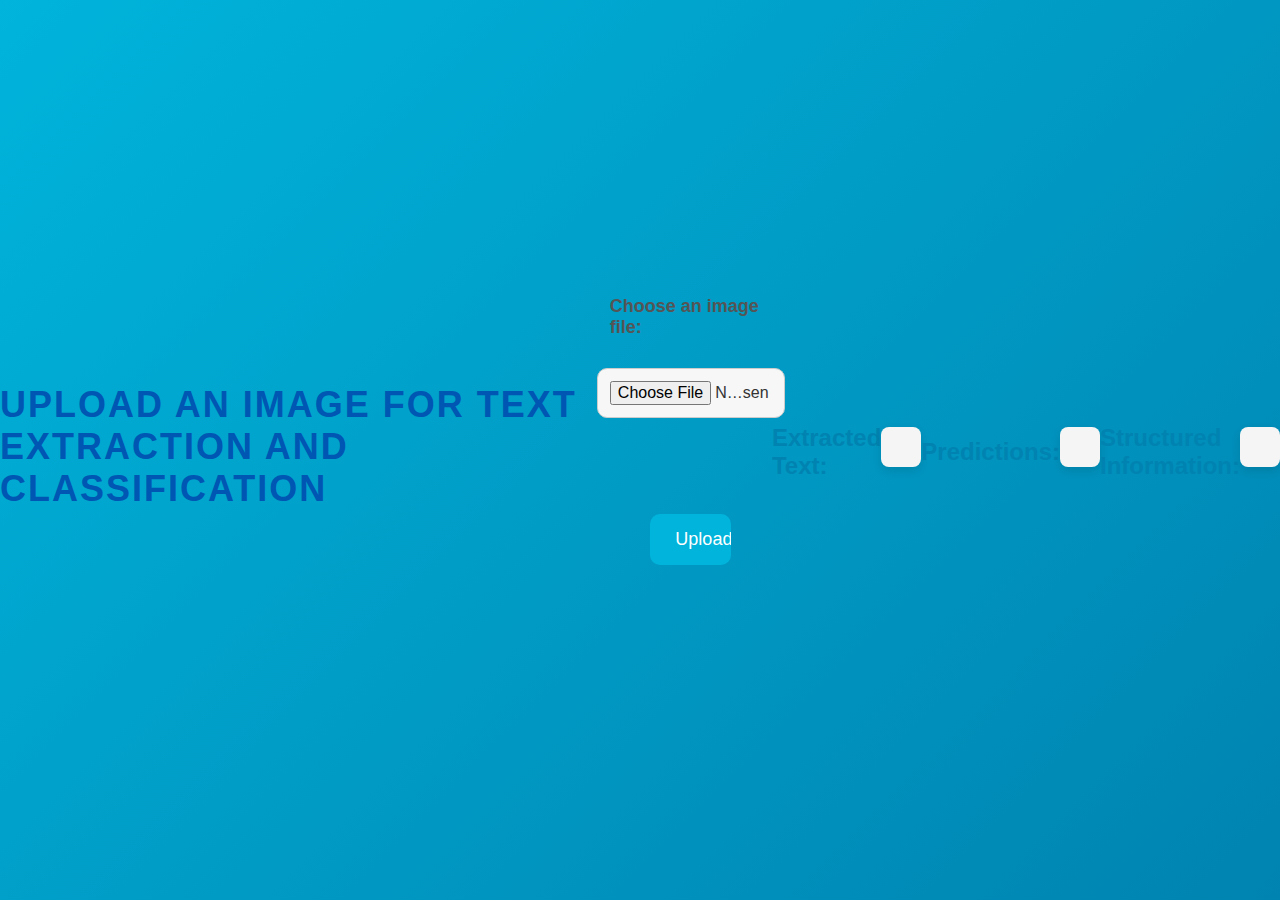
<file: templates/index.html>
<!DOCTYPE html>
<html lang="en">
<head>
    <meta charset="UTF-8">
    <meta name="viewport" content="width=device-width, initial-scale=1.0">
    <title>Text Extraction and Classification</title>
    <link rel="stylesheet" href="/static/indexstyle.css">
 <!-- Link to your CSS file -->
</head>
<body>
    <h1>Upload an Image for Text Extraction and Classification</h1>
    <form action="/upload" method="POST" enctype="multipart/form-data">
        <label for="file">Choose an image file:</label>
        <input type="file" name="file" id="file" accept="image/*" required><br><br>
        <input type="submit" value="Upload Image">
    </form>

    <h2>Extracted Text:</h2>
    <pre id="extracted-text"></pre>

    <h2>Predictions:</h2>
    <pre id="predictions"></pre>

    <h2>Structured Information:</h2>
    <pre id="structured-info"></pre>

    <script>
        const form = document.querySelector('form');
        form.addEventListener('submit', async (e) => {
            e.preventDefault();
            const formData = new FormData(form);

            const response = await fetch('/upload', {
                method: 'POST',
                body: formData
            });

            const data = await response.json();

            // Display the extracted text, predictions, and structured info
            document.getElementById('extracted-text').textContent = data.extracted_text;
            document.getElementById('predictions').textContent = JSON.stringify(data.predictions, null, 2);
            document.getElementById('structured-info').textContent = JSON.stringify(data.structured_info, null, 2);
        });
    </script>
</body>
</html>
</file>
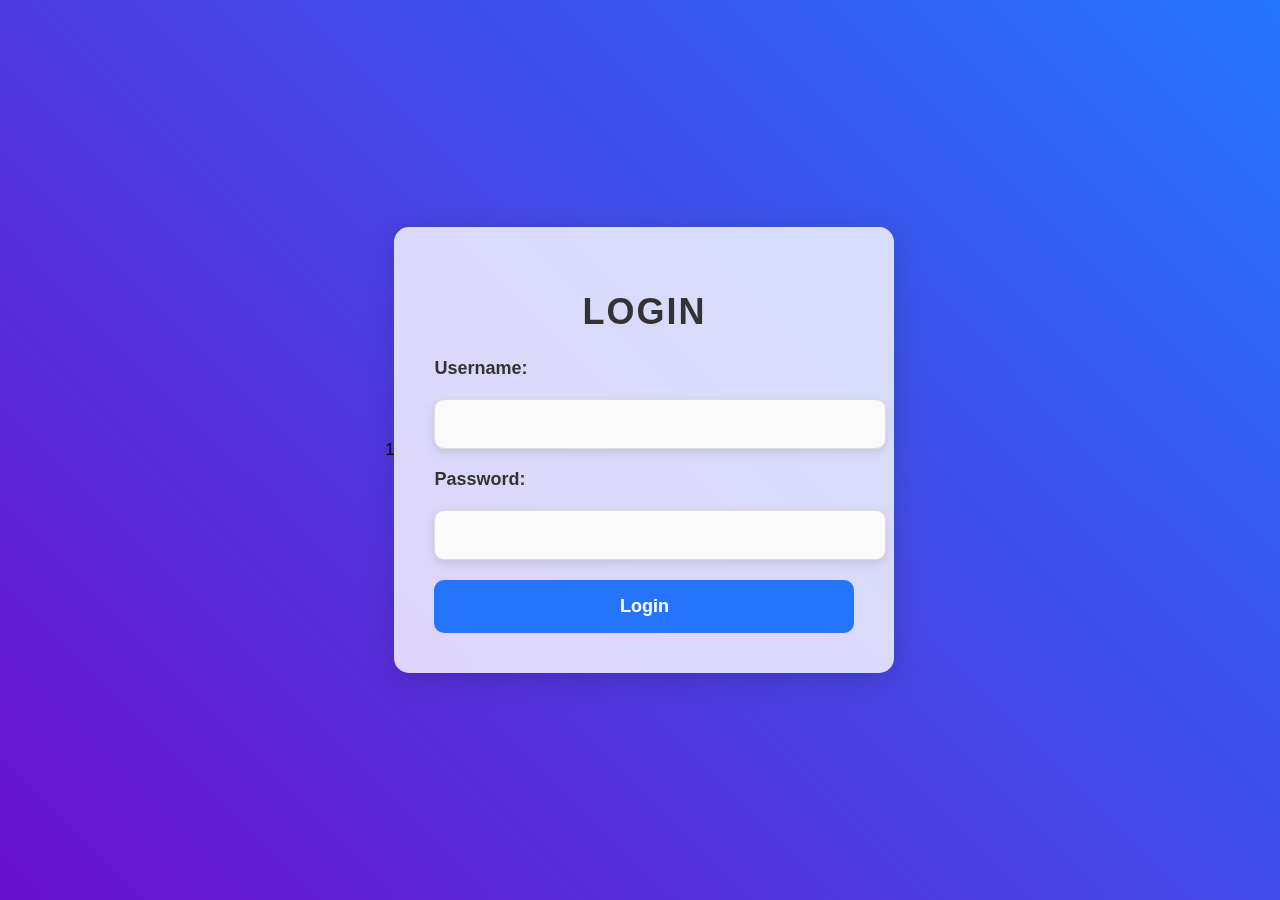
<file: templates/login.html>
<!DOCTYPE html>
<html lang="en">
<head>
  <meta charset="UTF-8">
  <meta name="viewport" content="width=device-width, initial-scale=1.0">
  <title>Login</title> 1 
  <link rel="stylesheet" href="/static/loginstyle.css">
</head>
<body>
  <div class="container">
    <h1>Login</h1>
    <form action="/login" method="POST">
      <label for="username">Username:</label>
      <input type="text" id="username" name="username" required>

      <label for="password">Password:</label>
      <input type="password" id="password" name="password" required>

      <input type="submit" value="Login">
    </form>
  </div>
</body>
</html>
</file>
<file: static/indexstyle.css>
body {
    font-family: 'Poppins', sans-serif;
    margin: 0;
    padding: 0;
    background: linear-gradient(135deg, #00b4db, #0083b0);
    color: #333;
    display: flex;
    justify-content: center;
    align-items: center;
    height: 100vh;
    box-sizing: border-box;
}

.container {
    width: 100%;
    max-width: 900px;
    padding: 40px;
    background-color: rgba(255, 255, 255, 0.9);
    border-radius: 15px;
    box-shadow: 0 8px 30px rgba(0, 0, 0, 0.1);
    text-align: center;
    backdrop-filter: blur(8px);
}

h1 {
    color: #0056b3;
    margin-bottom: 30px;
    font-size: 36px;
    font-weight: 700;
    text-transform: uppercase;
    letter-spacing: 2px;
}

form {
    display: flex;
    flex-direction: column;
    gap: 20px;
    margin-bottom: 40px;
    align-items: center;
}

.form-group {
    display: flex;
    flex-direction: column;
    align-items: flex-start;
    width: 100%;
}

label {
    font-size: 18px;
    font-weight: bold;
    color: #555;
    margin-bottom: 10px;
    text-align: left;
    width: 100%;
}

input[type="file"] {
    padding: 12px;
    font-size: 16px;
    border: 1px solid #ccc;
    border-radius: 10px;
    background-color: #f7f7f7;
    transition: border 0.3s ease;
    width: 100%;
}

input[type="file"]:hover {
    border-color: #00b4db;
}

input[type="submit"] {
    background-color: #00b4db;
    color: white;
    padding: 15px 25px;
    font-size: 18px;
    border: none;
    border-radius: 10px;
    cursor: pointer;
    transition: all 0.3s ease;
    width: 50%;
    margin-top: 20px;
}

input[type="submit"]:hover {
    background-color: #0083b0;
    transform: scale(1.05);
}

input[type="submit"]:active {
    transform: scale(1);
}

#results {
    margin-top: 40px;
    width: 100%;
    text-align: left;
}

h2 {
    color: #0083b0;
    font-size: 24px;
    margin-bottom: 15px;
}

pre {
    background-color: #f5f5f5;
    padding: 20px;
    border-radius: 8px;
    overflow-x: auto;
    max-height: 400px;
    margin-bottom: 20px;
    font-size: 14px;
    box-shadow: 0 4px 10px rgba(0, 0, 0, 0.1);
    color: #333;
    word-wrap: break-word;
}
</file>
<file: static/loginstyle.css>
body {
    font-family: 'Poppins', sans-serif;
    margin: 0;
    padding: 0;
    background: linear-gradient(45deg, #6a11cb, #2575fc);
    display: flex;
    justify-content: center;
    align-items: center;
    height: 100vh;
    box-sizing: border-box;
  }
  
  .container {
    width: 100%;
    max-width: 420px;
    padding: 40px;
    background-color: rgba(255, 255, 255, 0.8);
    border-radius: 15px;
    box-shadow: 0 6px 30px rgba(0, 0, 0, 0.15);
    text-align: center;
    backdrop-filter: blur(10px);
  }
  
  h1 {
    color: #333;
    margin-bottom: 25px;
    font-size: 36px;
    font-weight: 700;
    text-transform: uppercase;
    letter-spacing: 2px;
  }
  
  form {
    display: flex;
    flex-direction: column;
    gap: 20px;
  }
  
  label {
    font-size: 18px;
    font-weight: 600;
    color: #333;
    text-align: left;
  }
  
  input[type="text"], input[type="password"] {
    padding: 15px;
    font-size: 16px;
    border: 1px solid #ddd;
    border-radius: 10px;
    width: 100%;
    background-color: #fafafa;
    box-shadow: 0px 4px 10px rgba(0, 0, 0, 0.1);
    transition: all 0.3s ease-in-out;
  }
  
  input[type="text"]:focus, input[type="password"]:focus {
    border-color: #2575fc;
    background-color: #e6f1ff;
    outline: none;
    box-shadow: 0px 6px 15px rgba(37, 117, 252, 0.2);
  }
  
  input[type="submit"] {
    background-color: #2575fc;
    color: white;
    padding: 16px;
    font-size: 18px;
    font-weight: 600;
    border: none;
    border-radius: 10px;
    cursor: pointer;
    width: 100%;
    transition: transform 0.2s ease, background-color 0.2s ease;
  }
  
  input[type="submit"]:hover {
    background-color: #6a11cb;
    transform: scale(1.05);
  }
  
  input[type="submit"]:active {
    transform: scale(1);
  }
</file>
